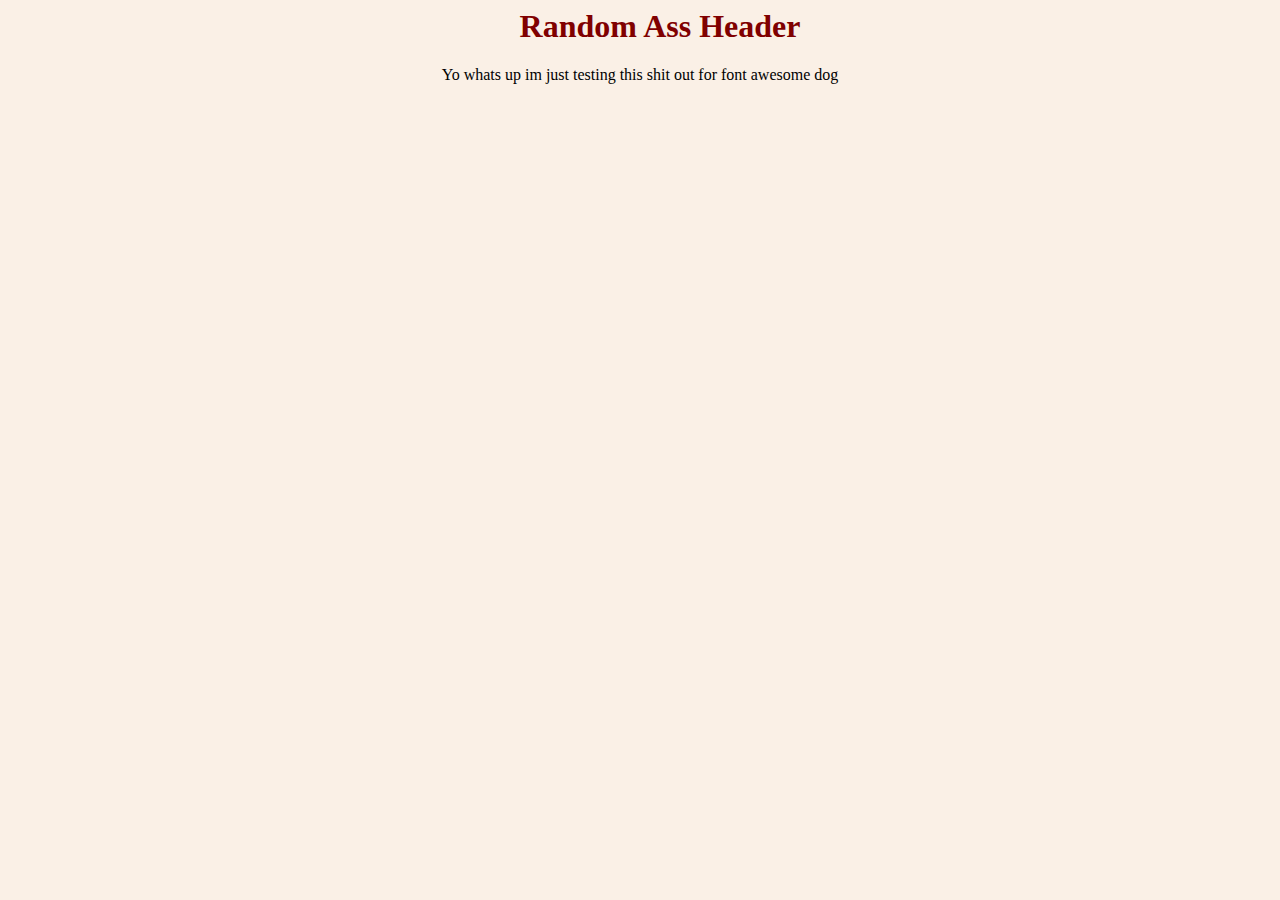
<file: fatest.html>
<html>
	<head>

		<link href="http://designers.hubspot.com/hs-fs/hub/327485/file-2054199286-css/font-awesome.css" rel="stylesheet">

	<style>

		.mytextwithicon {
    		position:relative;
		}    
		
		.mytextwithicon:before {
        	position:absolute;
        	font-family: FontAwesome;
        	top:0;
        	left:-5px;
        	content: "\25AE";
    		}

		body {
    		background-color: linen;
		}
			
		h1 {
    		color: maroon;
    		margin-left: 40px;
		} 

		
	</style>

		<title> Font Awesome Test Yo </title>
	</head>

	<body>
		<center><h1> Random Ass Header </h1></center>
		<center><p> Yo whats up im just testing this shit out for font awesome dog </p></center>
		<i class="fa fa-car"></i>
		<i class="fa fa-plug"></i>
		<i class="fa fa-phone">

	</body>

</html>
</file>
